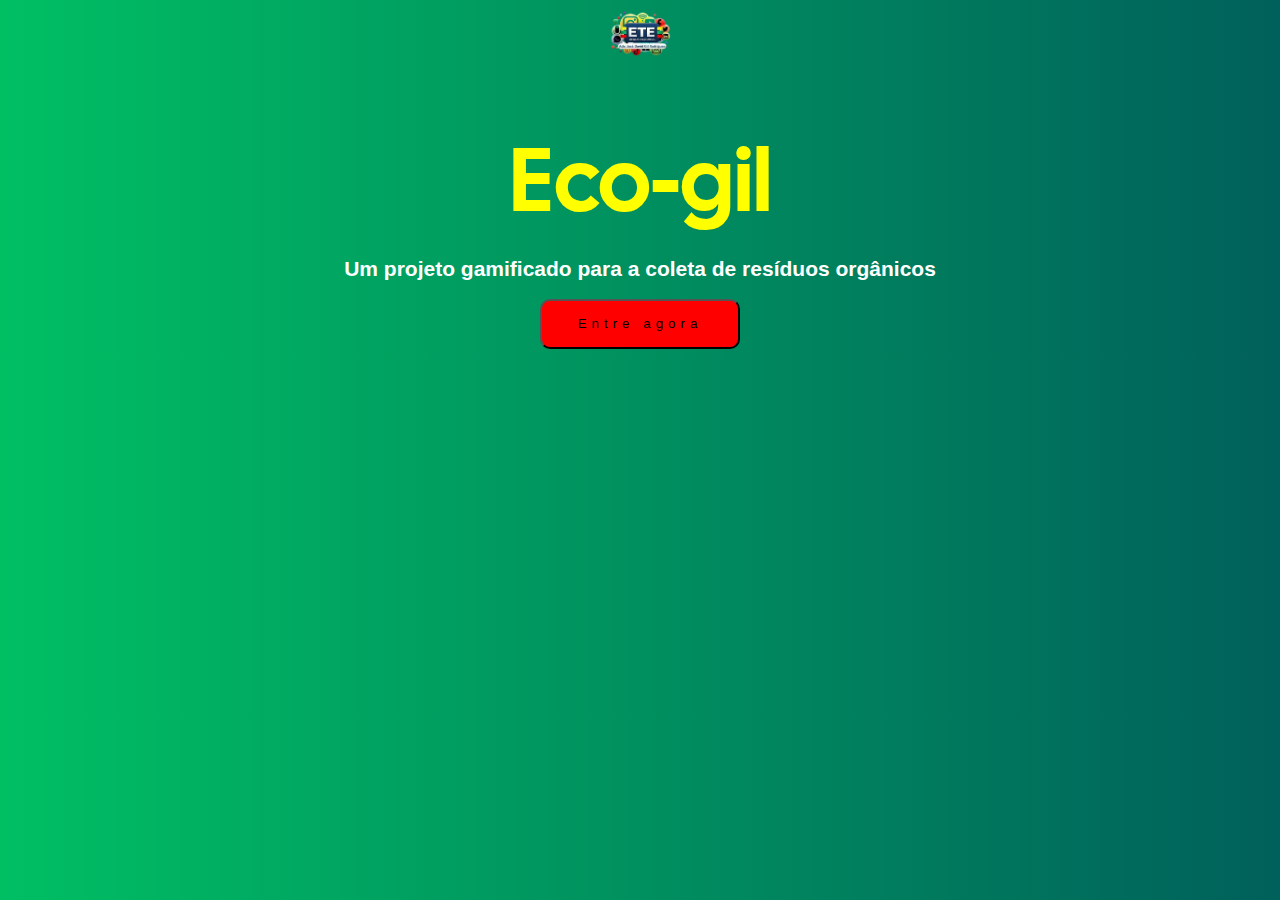
<file: index.html>
<!DOCTYPE html>
<html lang"en">
  <head>
    <title>Login</title>
   <link href="styles.css" rel="stylesheet">
<link rel="preconnect" href="https://fonts.googleapis.com">
<link rel="preconnect" href="https://fonts.gstatic.com" crossorigin>
<link href="https://fonts.googleapis.com/css2?family=Cal+Sans&display=swap" rel="stylesheet">
  </head>
  <body>
    <img  id="etelogo"src="Logo.png" alt="">
    <h1>
      Eco-gil
    </h1>
    <h2>Um projeto gamificado para a coleta de resíduos orgânicos<br></h2>
    <button id="entrar"> Entre agora </button>
  </body>
  <script src="script.js"></script>
</html>
</file>
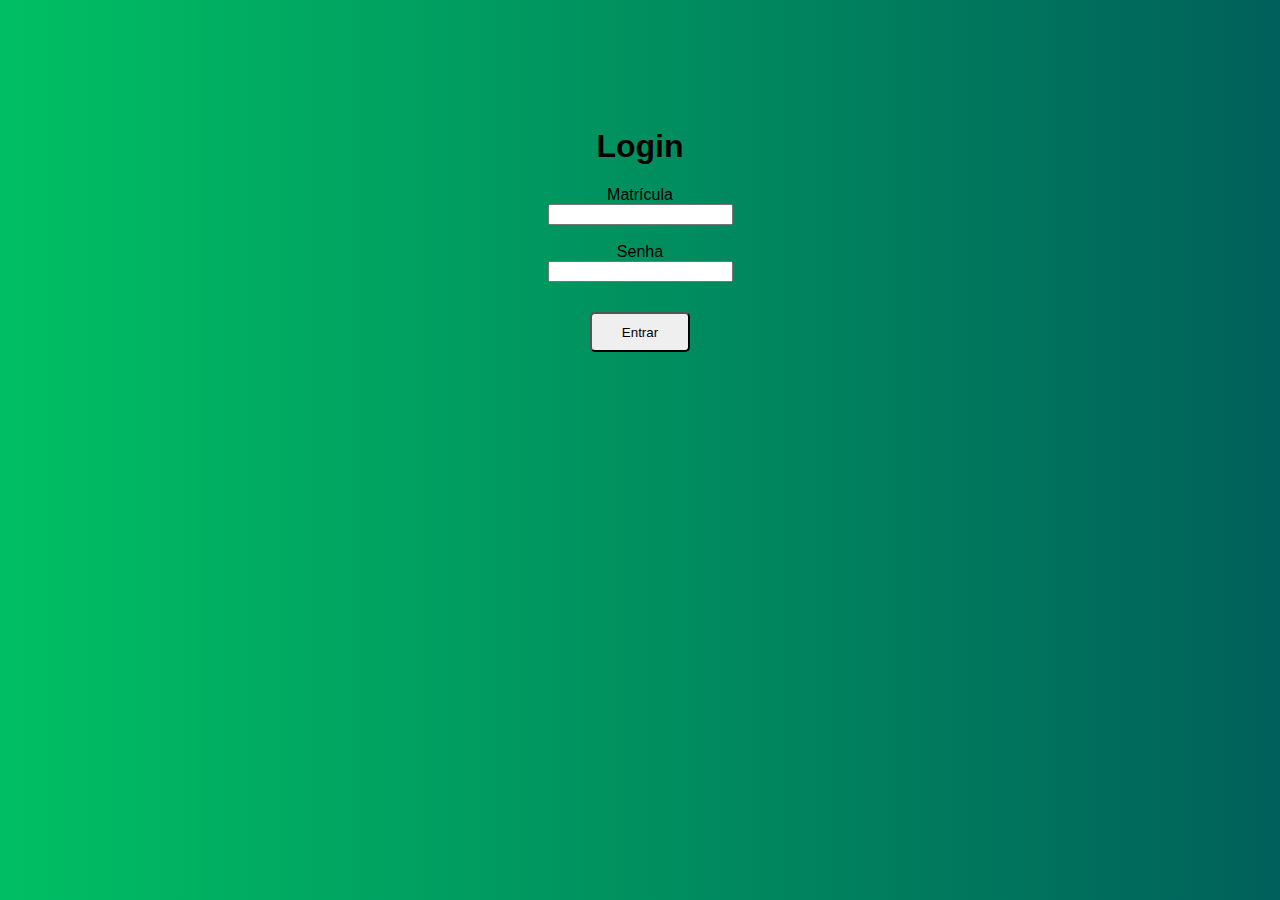
<file: login.html>
<!DOCTYPE html>
<html lang="en">
<head>
    <meta charset="UTF-8">
    <meta name="viewport" content="width=device-width, initial-scale=1.0">
    <title>Document</title>
    <style>
        body{
            font-family: Arial, Helvetica, sans-serif;
            margin-top: 10%;
            text-align: center;
            background: linear-gradient(to right, #00bf63, #00605b);
        }
        button{
            border-radius: 5px;
            width: 100px;
            margin-top: 30px;
            height: 40px;;
        }
    </style>
</head>
<body>
    <h1>Login</h1>
    Matrícula <br><input type="text" name="input" value="" /> <br>
    <br> Senha <br> <input type="text" name="input" value="" />
    <br><button>Entrar</button>
</body>
</html>
</file>
<file: styles.css>
body{
    color: white;
  
    background: linear-gradient(to right, #00bf63, #00605b);
    text-align: center;
    font-family: Arial, Helvetica, sans-serif;
  }
    h1{
      color: yellow;
      font-size: 89px;
    font-family: "Cal Sans", sans-serif;
    font-weight: 400;
    font-style: normal;
      
    }
    h2{
      color: white;
      font-size: 21px;
    margin-top: -40px;
    }
    #etelogo{
      height: 50px;
    }
    button{
      background-color: red;
      border-radius: 10px;
      width: 200px;
      height: 50px;
      box-shadow: none;
      letter-spacing: 5px;
      transition: 0.5s ease-in-out;
    }
    button:hover{
      background-color: #7B0000;
    }
</file>
